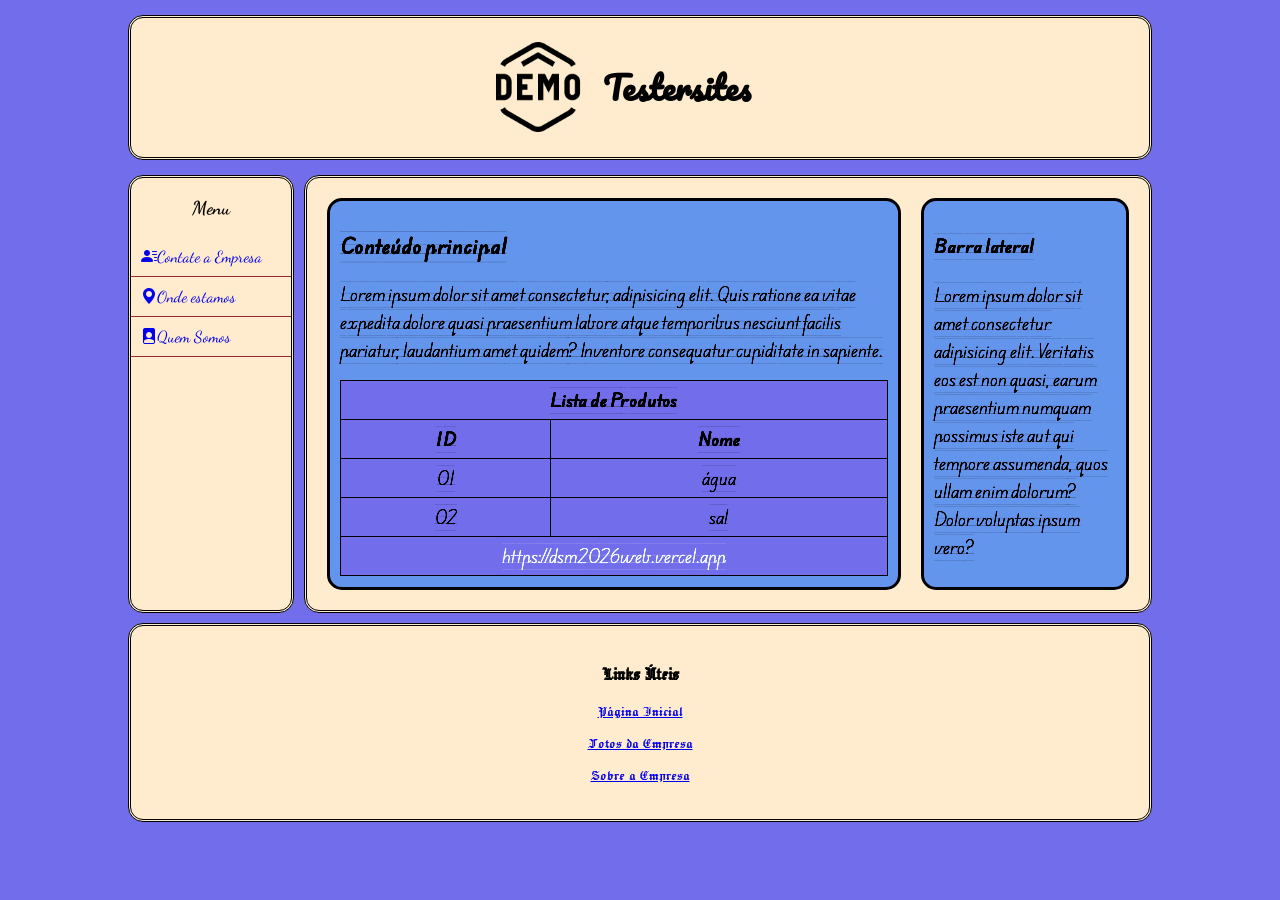
<file: index.html>
<!--
<i class="bi bi-house-fill"></i>
</i>-->

<!doctype html>
<html lang="pt-br">
  <head>
    <meta
      name="description"
      content="site de teste e aprendizagem html e css"
    />
    <meta
      name="keywords"
      content="teste, html, css, treino, apredizgem, site, demo"
    />
    <meta name="author" content="Thiago Vieira de Almeida" />
    <meta charset="UTF-8" />
    <meta name="viewport" content="width=device-width, initial-scale=1.0" />
    <title>Demo</title>
    <link rel="stylesheet" href="css/flexbox/style-ini.css" />
    <link rel="shortcut icon" href="img/icon/demo.png" type="image/png" />
  </head>
  <body>
    <div class="container">
      <header>
        <div class="logo">
          <img
            src="img/demo empresa.png"
            alt="logo empresa demo teste de site"
          />
        </div>
        <div class="nomedaempresa"><h1>Testersites</h1></div>
      </header>
      <div class="conteudo">
        <nav class="menu-lateral">
          <h3>Menu</h3>
          <ul>
            <li><a href="Contato.html" title="Contatos"><i class="bi bi-person-lines-fill"></i></i>Contate a Empresa</a></li>
            <li><a href="Galeria.html" title="Localização"><i class="bi bi-geo-alt-fill"></i>Onde estamos</a></li>
            <li><a href="Sobre.html" title="Sobre a Empresa"><i class="bi bi-file-person-fill"></i>Quem Somos</a></li>
          </ul>
        </nav>
        <main>
          <section>
            <h3>Conteúdo principal</h3>
            <p>
              Lorem ipsum dolor sit amet consectetur, adipisicing elit. Quis
              ratione ea vitae expedita dolore quasi praesentium labore atque
              temporibus nesciunt facilis pariatur, laudantium amet quidem?
              Inventore consequatur cupiditate in sapiente.
            </p>
<div class="tabela">
<table>
<thead>
<tr>
  <th colspan="2" class="titulo">Lista de Produtos</th>
</tr>
<tr class="info">
  <th>ID</th>
  <th>Nome</th>
</tr>
</thead>
<tbody>
  <tr>
    <td>01</td>
    <td>água</td>
  </tr>
  <tr>
    <td>02</td>
    <td>sal</td>
  </tr>
</tbody>
<tfoot>
<tr>
  <td colspan="2">https://dsm2026web.vercel.app</td>
</tr>
</tfoot>
</table>
</div>
          </section>
          <aside>
            <h4>Barra lateral</h4>
            <p>
              Lorem ipsum dolor sit amet consectetur adipisicing elit. Veritatis
              eos est non quasi, earum praesentium numquam possimus iste aut qui
              tempore assumenda, quos ullam enim dolorum? Dolor voluptas ipsum
              vero?
            </p>
          </aside>
        </main>
      </div>

      <footer> <h3 class="ajuste">Links Úteis</h3>
        <div class="pag-ini">
          <p><a href="index.html">Página Inicial</a></p>
        </div>
        <div class="gal">
          <p><a href="Galeria.html">Fotos da Empresa</a></p>
        </div>
        <div class="sob">
          <p><a href="Sobre.html">Sobre a Empresa</a></p>
        </div></footer>
    </div>
  </body>
</html>
</file>
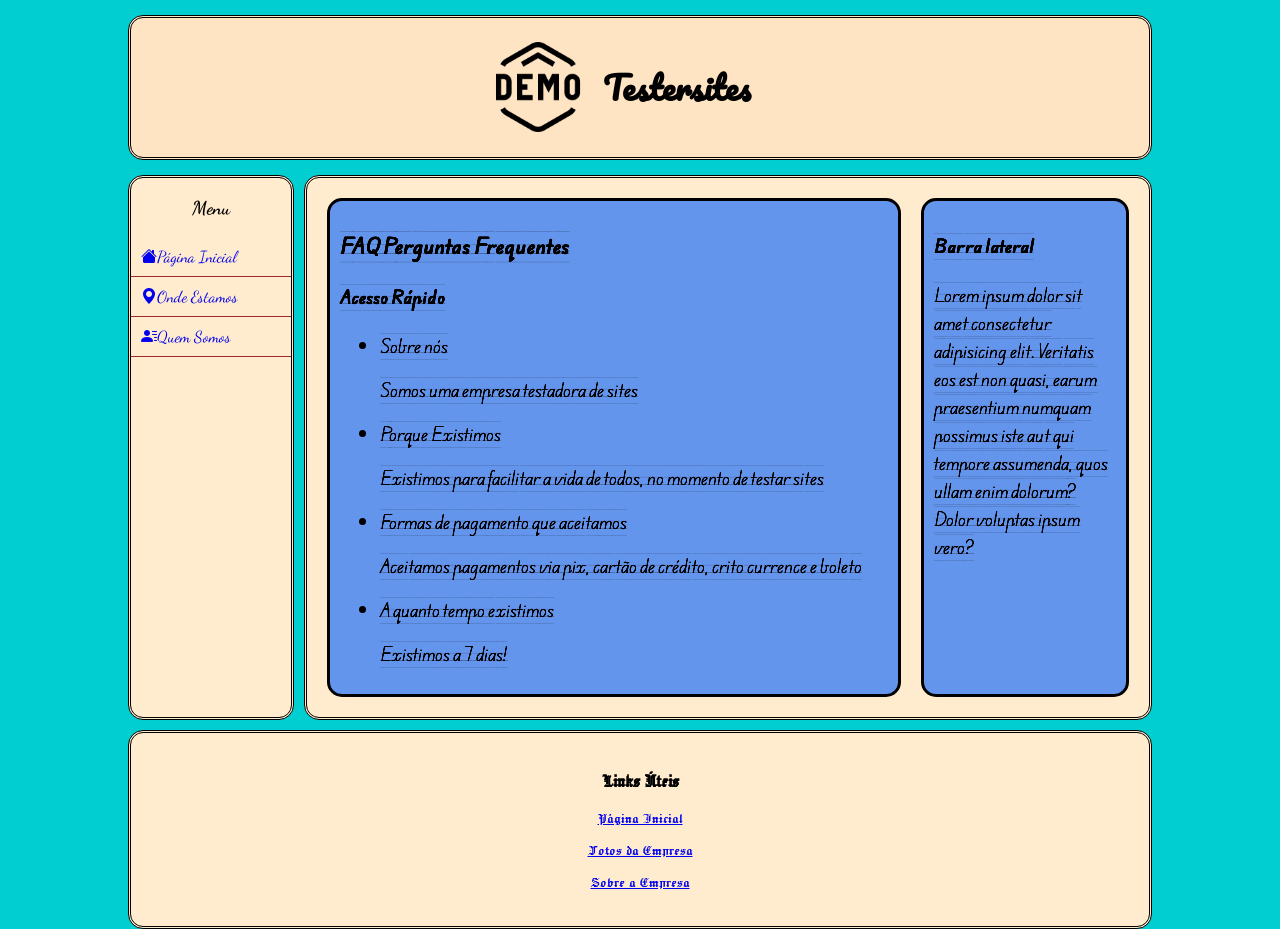
<file: Contato.html>
<!--
<i class="bi bi-house-fill"></i>
</i>-->

<!doctype html>
<html lang="pt-br">
  <head>
    <meta
      name="description"
      content="site de teste e aprendizagem html e css"
    />
    <meta
      name="keywords"
      content="teste, html, css, treino, apredizgem, site, demo"
    />
    <meta name="author" content="Thiago Vieira de Almeida" />
    <meta charset="UTF-8" />
    <meta name="viewport" content="width=device-width, initial-scale=1.0" />
    <title>Demo</title>
    <link rel="stylesheet" href="css/flexbox/style-cont.css" />
    <link rel="shortcut icon" href="img/icon/demo.png" type="image/png" />
  </head>
  <body>
    <div class="container">
      <header>
        <div class="logo">
          <img
            src="img/demo empresa.png"
            alt="logo empresa demo teste de site"
          />
        </div>
        <div class="nomedaempresa"><h1>Testersites</h1></div>
      </header>
      <div class="conteudo">
        <nav class="menu-lateral">
          <h3>Menu</h3>
          <ul>
          <li><a href="./index.html" title="Página principal"><i class="bi bi-house-fill"></i>Página Inicial</a></li>
          <li><a href="Galeria.html" title="Localização"><i class="bi bi-geo-alt-fill"></i>Onde Estamos</a></li>
          <li><a href="Sobre.html" title="Sobre a Empresa"><i class="bi bi-person-lines-fill"></i>Quem Somos</a></li>
          </ul>
        </nav>
        <main>
          <section>
            <h3>FAQ Perguntas Frequentes</h3>
            <h4>Acesso Rápido</h4>
            <ul>
              <li>Sobre nós</li>
              <p class="a-direita">Somos uma empresa testadora de sites</p>
              <li>Porque Existimos</li>
              <p class="a-direita">
                Existimos para facilitar a vida de todos, no momento de testar
                sites
              </p>
              <li>Formas de pagamento que aceitamos</li>
              <p class="a-direita">
                Aceitamos pagamentos via pix, cartão de crédito, crito currence
                e boleto
              </p>
              <li>A quanto tempo existimos</li>
              <p class="a-direita">Existimos a 7 dias!</p>
            </ul>
          </section>
          <aside>
            <h4>Barra lateral</h4>
            <p>
              Lorem ipsum dolor sit amet consectetur adipisicing elit. Veritatis
              eos est non quasi, earum praesentium numquam possimus iste aut qui
              tempore assumenda, quos ullam enim dolorum? Dolor voluptas ipsum
              vero?
            </p>
          </aside>
        </main>
      </div>
      <footer>
        <h3 class="ajuste">Links Úteis</h3>
        <div class="pag-ini">
          <p><a href="index.html">Página Inicial</a></p>
        </div>
        <div class="gal">
          <p><a href="Galeria.html">Fotos da Empresa</a></p>
        </div>
        <div class="sob">
          <p><a href="Sobre.html">Sobre a Empresa</a></p>
        </div>
      </footer>
    </div>
  </body>
</html>
</file>
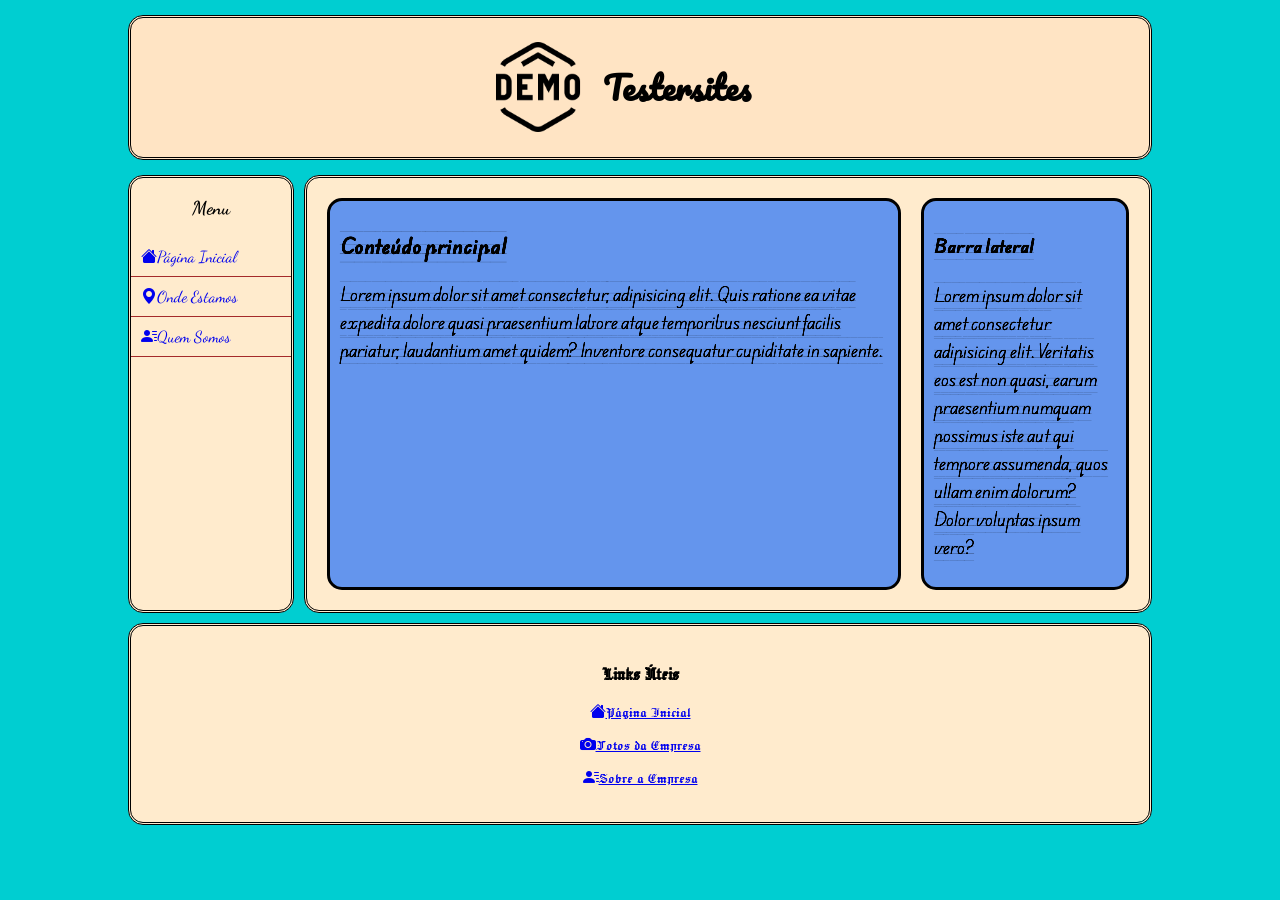
<file: Galeria.html>
<!--
<i class="bi bi-house-fill"></i>
</i>-->

<!doctype html>
<html lang="pt-br">
  <head>
    <meta
      name="description"
      content="site de teste e aprendizagem html e css"
    />
    <meta
      name="keywords"
      content="teste, html, css, treino, apredizgem, site, demo"
    />
    <meta name="author" content="Thiago Vieira de Almeida" />
    <meta charset="UTF-8" />
    <meta name="viewport" content="width=device-width, initial-scale=1.0" />
    <title>Demo</title>
    <link rel="stylesheet" href="css/flexbox/style-gal.css" />
    <link rel="shortcut icon" href="img/icon/demo.png" type="image/png" />
  </head>
  <body>
    <div class="container">
      <header>
        <div class="logo">
          <img
            src="img/demo empresa.png"
            alt="logo empresa demo teste de site"
          />
        </div>
        <div class="nomedaempresa"><h1>Testersites</h1></div>
      </header>
      <div class="conteudo">
        <nav class="menu-lateral">
          <h3>Menu</h3>
          <ul>
          <li><a href="./index.html" title="Página principal"><i class="bi bi-house-fill"></i>Página Inicial</a></li>
          <li><a href="Contato.html" title="Localização"><i class="bi bi-geo-alt-fill"></i>Onde Estamos</a></li>
          <li><a href="Sobre.html" title="Sobre a Empresa"><i class="bi bi-person-lines-fill"></i>Quem Somos</a></li>
          </ul>
        </nav>
        <main>
          <section>
            <h3>Conteúdo principal</h3>
            <p>
              Lorem ipsum dolor sit amet consectetur, adipisicing elit. Quis
              ratione ea vitae expedita dolore quasi praesentium labore atque
              temporibus nesciunt facilis pariatur, laudantium amet quidem?
              Inventore consequatur cupiditate in sapiente.
            </p>
          </section>
          <aside>
            <h4>Barra lateral</h4>
            <p>
              Lorem ipsum dolor sit amet consectetur adipisicing elit. Veritatis
              eos est non quasi, earum praesentium numquam possimus iste aut qui
              tempore assumenda, quos ullam enim dolorum? Dolor voluptas ipsum
              vero?
            </p>
          </aside>
        </main>
      </div>

      <footer> <h3 class="ajuste">Links Úteis</h3>
        <div class="pag-ini">
          <p><a href="index.html"><i class="bi bi-house-fill"></i>Página Inicial</a></p>
        </div>
        <div class="gal">
          <p><a href="Galeria.html"><i class="bi bi-camera-fill"></i>Fotos da Empresa</a></p>
        </div>
        <div class="sob">
          <p><a href="Sobre.html"><i class="bi bi-person-lines-fill"></i>Sobre a Empresa</a></p></footer>
    </div>
  </body>
</html>
</file>
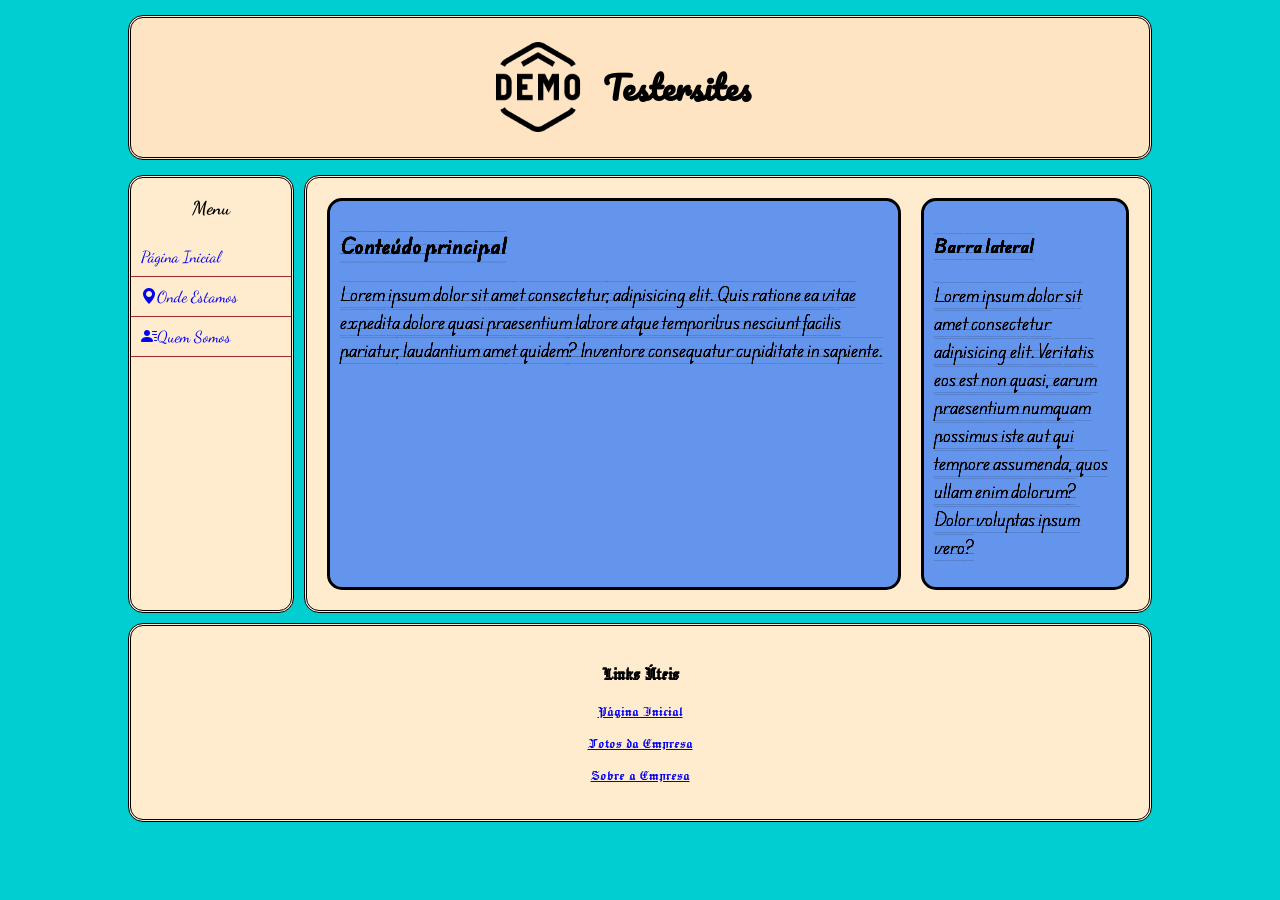
<file: Sobre.html>
<!--
<i class="bi bi-house-fill"></i>
</i>-->

<!doctype html>
<html lang="pt-br">
  <head>
    <meta
      name="description"
      content="site de teste e aprendizagem html e css"
    />
    <meta
      name="keywords"
      content="teste, html, css, treino, apredizgem, site, demo"
    />
    <meta name="author" content="Thiago Vieira de Almeida" />
    <meta charset="UTF-8" />
    <meta name="viewport" content="width=device-width, initial-scale=1.0" />
    <title>Demo</title>
    <link rel="stylesheet" href="css/flexbox/style-sob.css" />
    <link rel="shortcut icon" href="img/icon/demo.png" type="image/png" />
  </head>
  <body>
    <div class="container">
      <header>
        <div class="logo">
          <img
            src="img/demo empresa.png"
            alt="logo empresa demo teste de site"
          />
        </div>
        <div class="nomedaempresa"><h1>Testersites</h1></div>
      </header>
      <div class="conteudo">
        <nav class="menu-lateral">
          <h3>Menu</h3>
          <ul>
          <li><a href="./" title="Página principal">Página Inicial</a>
          </li>
          <li><a href="Galeria.html" title="Localização"><i class="bi bi-geo-alt-fill"></i>Onde Estamos</a></li>
          <li><a href="Contato.html" title="Sobre a Empresa"><i class="bi bi-person-lines-fill"></i>Quem Somos</a></li>
          </ul>
        </nav>
        <main>
          <section>
            <h3>Conteúdo principal</h3>
            <p>
              Lorem ipsum dolor sit amet consectetur, adipisicing elit. Quis
              ratione ea vitae expedita dolore quasi praesentium labore atque
              temporibus nesciunt facilis pariatur, laudantium amet quidem?
              Inventore consequatur cupiditate in sapiente.
            </p>
          </section>
          <aside>
            <h4>Barra lateral</h4>
            <p>
              Lorem ipsum dolor sit amet consectetur adipisicing elit. Veritatis
              eos est non quasi, earum praesentium numquam possimus iste aut qui
              tempore assumenda, quos ullam enim dolorum? Dolor voluptas ipsum
              vero?
            </p>
          </aside>
        </main>
      </div>

      <footer> <h3 class="ajuste">Links Úteis</h3>
        <div class="pag-ini">
          <p><a href="index.html">Página Inicial</a></p>
        </div>
        <div class="gal">
          <p><a href="Galeria.html">Fotos da Empresa</a></p>
        </div>
        <div class="sob">
          <p><a href="Sobre.html">Sobre a Empresa</a></p>
        </div></footer>
    </div>
  </body>
</html>
</file>
<file: css/flexbox/style-ini.css>
@import url('https://fonts.googleapis.com/css2?family=Bitcount+Prop+Double+Ink:wght@100..900&family=Dancing+Script:wght@400..700&family=Edu+AU+VIC+WA+NT+Guides:wght@400..700&family=Fjalla+One&family=Lora:ital,wght@0,400..700;1,400..700&display=swap');

/*
 1. font-family: "Edu AU VIC WA NT Guides", cursive;
 2. font-family: "Dancing Script", cursive;
 3. font-family: "Fjalla One", sans-serif;
 4. font-family: "Lora", serif;
 5. font-family: "Bitcount Prop Double Ink", system-ui;
*/

/*@import url('https://fonts.googleapis.com/css2?family=Delius&family=Jacquard+24&family=Pacifico&display=swap');
*/

@import url('https://fonts.googleapis.com/css2?family=Delius&family=Honk:MORF@15&family=Jacquard+24&family=Pacifico&display=swap');

/*
 1. font-family: "Pacifico", cursive;
 2. font-family: "Delius", cursive;
 3. font-family: "Jacquard 24", system-ui;
 4. font-family: "Honk", system-ui;
*/

@import url("https://cdn.jsdelivr.net/npm/bootstrap-icons@1.13.1/font/bootstrap-icons.min.css");

body {
  margin: 0;
  font-family: Arial, Helvetica, sans-serif;
  background-color: #726EEB;
}

/*Centraliza o site*/
.container {
  width: 80%;
  margin: auto;
}

.nomedaempresa {
  display: flex;
  text-align: center;
  margin-left: 10px;
  font-family: "Pacifico", cursive;
}

.logo {
  display: flex;
  align-items: center;
  margin-left: 35%;
  width: 100px;
}

/*Cabeçalho*/
header {
  display: flex;
  background-color: #ffebcd;
  color: #000;
  border-style: double;
  margin-bottom: 15px;
  margin-top: 15px;
}

.conteudo {
  display: flex;
  /*Ativa o flexbox*/
}

nav {
  border-radius: 15px;
  flex: 1;
  background-color: #ffebcd;
  border-style: double;
  margin-right: 10px;
  text-align: center;
  font-family: "Dancing Script", cursive;
}

li {
  text-align: justify;
}

main {
  flex: 5;
  background-color: blanchedalmond;
  border-style: double;
  display: flex;
  font-family: "Edu AU VIC WA NT Guides", cursive;
}

footer {
  width: auto;
  background-color: blanchedalmond;
  border-style: double;
  text-align: center;
  margin-top: 10px;
  font-family: "Jacquard 24", system-ui;
}

header,
main,
footer,
section,
aside {
  padding: 20px;
  border-radius: 15px;
}

section {
  background-color: cornflowerblue;
  padding: 10px;
  width: 80%;
  border-style: solid;
  flex: 3;
}

aside {
  background-color: cornflowerblue;
  padding: 10px;
  width: 20%;
  border-style: solid;
  margin-left: 20px;
  flex: 1;
}

header .logo img {
  width: 90%;
}

.menu-lateral ul {
  list-style: none;
  padding: 0;
  margin: 0;
}

.menu-lateral li {
  border-bottom: 1px solid brown;
}

.menu-lateral a {
  display: block;
  padding: 10px;
  text-decoration: none;
}

.menu-lateral a:hover {
  background-color: #AC23EB80;
}


table {
border-collapse: collapse;
width: 100%;
}
td, th {
  border: 1px solid black;
}
tbody {
  background-color: #726EEB;
  text-align: center;
}
tfoot {
  background-color: #726EEB;
  text-align: center;
  color: aliceblue;
}
thead {
  background-color: #726EEB;
}
thead, th {
padding: 5px;
}
.info {
  color:black;
}
td {
  padding: 5px;
}
</file>
<file: css/flexbox/style-cont.css>
@import url('https://fonts.googleapis.com/css2?family=Bitcount+Prop+Double+Ink:wght@100..900&family=Dancing+Script:wght@400..700&family=Edu+AU+VIC+WA+NT+Guides:wght@400..700&family=Fjalla+One&family=Lora:ital,wght@0,400..700;1,400..700&display=swap');

/*
 1. font-family: "Edu AU VIC WA NT Guides", cursive;
 2. font-family: "Dancing Script", cursive;
 3. font-family: "Fjalla One", sans-serif;
 4. font-family: "Lora", serif;
 5. font-family: "Bitcount Prop Double Ink", system-ui;
*/

/*@import url('https://fonts.googleapis.com/css2?family=Delius&family=Jacquard+24&family=Pacifico&display=swap');
*/

@import url('https://fonts.googleapis.com/css2?family=Delius&family=Honk:MORF@15&family=Jacquard+24&family=Pacifico&display=swap');

/*
 1. font-family: "Pacifico", cursive;
 2. font-family: "Delius", cursive;
 3. font-family: "Jacquard 24", system-ui;
 4. font-family: "Honk", system-ui;
*/

@import url("https://cdn.jsdelivr.net/npm/bootstrap-icons@1.13.1/font/bootstrap-icons.min.css");

body {
  margin: 0;
  font-family: Arial, Helvetica, sans-serif;
  background-color: darkturquoise;
}

/*Centraliza o site*/
.container {
  width: 80%;
  margin: auto;
}

.nomedaempresa {
  display: flex;
  text-align: center;
  margin-left: 10px;
  font-family: "Pacifico", cursive;
}

.logo {
  display: flex;
  align-items: center;
  margin-left: 35%;
  width: 100px;
}

/*Cabeçalho*/
header {
  display: flex;
  background-color: bisque;
  color: #000;
  border-style: double;
  margin-bottom: 15px;
  margin-top: 15px;
}

.conteudo {
  display: flex;
  /*Ativa o flexbox*/
}

nav {
  border-radius: 15px;
  flex: 1;
  background-color: blanchedalmond;
  border-style: double;
  margin-right: 10px;
  text-align: center;
  font-family: "Dancing Script", cursive;
}

li {
  text-align: justify;
}

main {
  flex: 5;
  background-color: blanchedalmond;
  border-style: double;
  display: flex;
  font-family: "Edu AU VIC WA NT Guides", cursive;
}

footer {
  width: auto;
  background-color: blanchedalmond;
  border-style: double;
  text-align: center;
  margin-top: 10px;
  font-family: "Jacquard 24", system-ui;
}

header,
main,
footer,
section,
aside {
  padding: 20px;
  border-radius: 15px;
}

section {
  background-color: cornflowerblue;
  padding: 10px;
  width: 80%;
  border-style: solid;
  flex: 3;
}

aside {
  background-color: cornflowerblue;
  padding: 10px;
  width: 20%;
  border-style: solid;
  margin-left: 20px;
  flex: 1;
}

header .logo img {
  width: 90%;
}

.menu-lateral ul {
  list-style: none;
  padding: 0;
  margin: 0;
}

.menu-lateral li {
  border-bottom: 1px solid brown;
}

.menu-lateral a {
  display: block;
  padding: 10px;
  text-decoration: none;
}

.menu-lateral a:hover {
  background-color: crimson;
}
</file>
<file: css/flexbox/style-gal.css>
@import url('https://fonts.googleapis.com/css2?family=Bitcount+Prop+Double+Ink:wght@100..900&family=Dancing+Script:wght@400..700&family=Edu+AU+VIC+WA+NT+Guides:wght@400..700&family=Fjalla+One&family=Lora:ital,wght@0,400..700;1,400..700&display=swap');

/*
 1. font-family: "Edu AU VIC WA NT Guides", cursive;
 2. font-family: "Dancing Script", cursive;
 3. font-family: "Fjalla One", sans-serif;
 4. font-family: "Lora", serif;
 5. font-family: "Bitcount Prop Double Ink", system-ui;
*/

/*@import url('https://fonts.googleapis.com/css2?family=Delius&family=Jacquard+24&family=Pacifico&display=swap');
*/

@import url('https://fonts.googleapis.com/css2?family=Delius&family=Honk:MORF@15&family=Jacquard+24&family=Pacifico&display=swap');

/*
 1. font-family: "Pacifico", cursive;
 2. font-family: "Delius", cursive;
 3. font-family: "Jacquard 24", system-ui;
 4. font-family: "Honk", system-ui;
*/

@import url("https://cdn.jsdelivr.net/npm/bootstrap-icons@1.13.1/font/bootstrap-icons.min.css");

body {
  margin: 0;
  font-family: Arial, Helvetica, sans-serif;
  background-color: darkturquoise;
}

/*Centraliza o site*/
.container {
  width: 80%;
  margin: auto;
}

.nomedaempresa {
  display: flex;
  text-align: center;
  margin-left: 10px;
  font-family: "Pacifico", cursive;
}

.logo {
  display: flex;
  align-items: center;
  margin-left: 35%;
  width: 100px;
}

/*Cabeçalho*/
header {
  display: flex;
  background-color: bisque;
  color: #000;
  border-style: double;
  margin-bottom: 15px;
  margin-top: 15px;
}

.conteudo {
  display: flex;
  /*Ativa o flexbox*/
}

nav {
  border-radius: 15px;
  flex: 1;
  background-color: blanchedalmond;
  border-style: double;
  margin-right: 10px;
  text-align: center;
  font-family: "Dancing Script", cursive;
}

li {
  text-align: justify;
}

main {
  flex: 5;
  background-color: blanchedalmond;
  border-style: double;
  display: flex;
  font-family: "Edu AU VIC WA NT Guides", cursive;
}

footer {
  width: auto;
  background-color: blanchedalmond;
  border-style: double;
  text-align: center;
  margin-top: 10px;
  font-family: "Jacquard 24", system-ui;
}

header,
main,
footer,
section,
aside {
  padding: 20px;
  border-radius: 15px;
}

section {
  background-color: cornflowerblue;
  padding: 10px;
  width: 80%;
  border-style: solid;
  flex: 3;
}

aside {
  background-color: cornflowerblue;
  padding: 10px;
  width: 20%;
  border-style: solid;
  margin-left: 20px;
  flex: 1;
}

header .logo img {
  width: 90%;
}

.menu-lateral ul {
  list-style: none;
  padding: 0;
  margin: 0;
}

.menu-lateral li {
  border-bottom: 1px solid brown;
}

.menu-lateral a {
  display: block;
  padding: 10px;
  text-decoration: none;
}

.menu-lateral a:hover {
  background-color: crimson;
}
</file>
<file: css/flexbox/style-sob.css>
@import url('https://fonts.googleapis.com/css2?family=Bitcount+Prop+Double+Ink:wght@100..900&family=Dancing+Script:wght@400..700&family=Edu+AU+VIC+WA+NT+Guides:wght@400..700&family=Fjalla+One&family=Lora:ital,wght@0,400..700;1,400..700&display=swap');

/*
 1. font-family: "Edu AU VIC WA NT Guides", cursive;
 2. font-family: "Dancing Script", cursive;
 3. font-family: "Fjalla One", sans-serif;
 4. font-family: "Lora", serif;
 5. font-family: "Bitcount Prop Double Ink", system-ui;
*/

/*@import url('https://fonts.googleapis.com/css2?family=Delius&family=Jacquard+24&family=Pacifico&display=swap');
*/

@import url('https://fonts.googleapis.com/css2?family=Delius&family=Honk:MORF@15&family=Jacquard+24&family=Pacifico&display=swap');

/*
 1. font-family: "Pacifico", cursive;
 2. font-family: "Delius", cursive;
 3. font-family: "Jacquard 24", system-ui;
 4. font-family: "Honk", system-ui;
*/

@import url("https://cdn.jsdelivr.net/npm/bootstrap-icons@1.13.1/font/bootstrap-icons.min.css");

body {
  margin: 0;
  font-family: Arial, Helvetica, sans-serif;
  background-color: darkturquoise;
}

/*Centraliza o site*/
.container {
  width: 80%;
  margin: auto;
}

.nomedaempresa {
  display: flex;
  text-align: center;
  margin-left: 10px;
  font-family: "Pacifico", cursive;
}

.logo {
  display: flex;
  align-items: center;
  margin-left: 35%;
  width: 100px;
}

/*Cabeçalho*/
header {
  display: flex;
  background-color: bisque;
  color: #000;
  border-style: double;
  margin-bottom: 15px;
  margin-top: 15px;
}

.conteudo {
  display: flex;
  /*Ativa o flexbox*/
}

nav {
  border-radius: 15px;
  flex: 1;
  background-color: blanchedalmond;
  border-style: double;
  margin-right: 10px;
  text-align: center;
  font-family: "Dancing Script", cursive;
}

li {
  text-align: justify;
}

main {
  flex: 5;
  background-color: blanchedalmond;
  border-style: double;
  display: flex;
  font-family: "Edu AU VIC WA NT Guides", cursive;
}

footer {
  width: auto;
  background-color: blanchedalmond;
  border-style: double;
  text-align: center;
  margin-top: 10px;
  font-family: "Jacquard 24", system-ui;
}

header,
main,
footer,
section,
aside {
  padding: 20px;
  border-radius: 15px;
}

section {
  background-color: cornflowerblue;
  padding: 10px;
  width: 80%;
  border-style: solid;
  flex: 3;
}

aside {
  background-color: cornflowerblue;
  padding: 10px;
  width: 20%;
  border-style: solid;
  margin-left: 20px;
  flex: 1;
}

header .logo img {
  width: 90%;
}

.menu-lateral ul {
  list-style: none;
  padding: 0;
  margin: 0;
}

.menu-lateral li {
  border-bottom: 1px solid brown;
}

.menu-lateral a {
  display: block;
  padding: 10px;
  text-decoration: none;
}

.menu-lateral a:hover {
  background-color: crimson;
}
</file>
